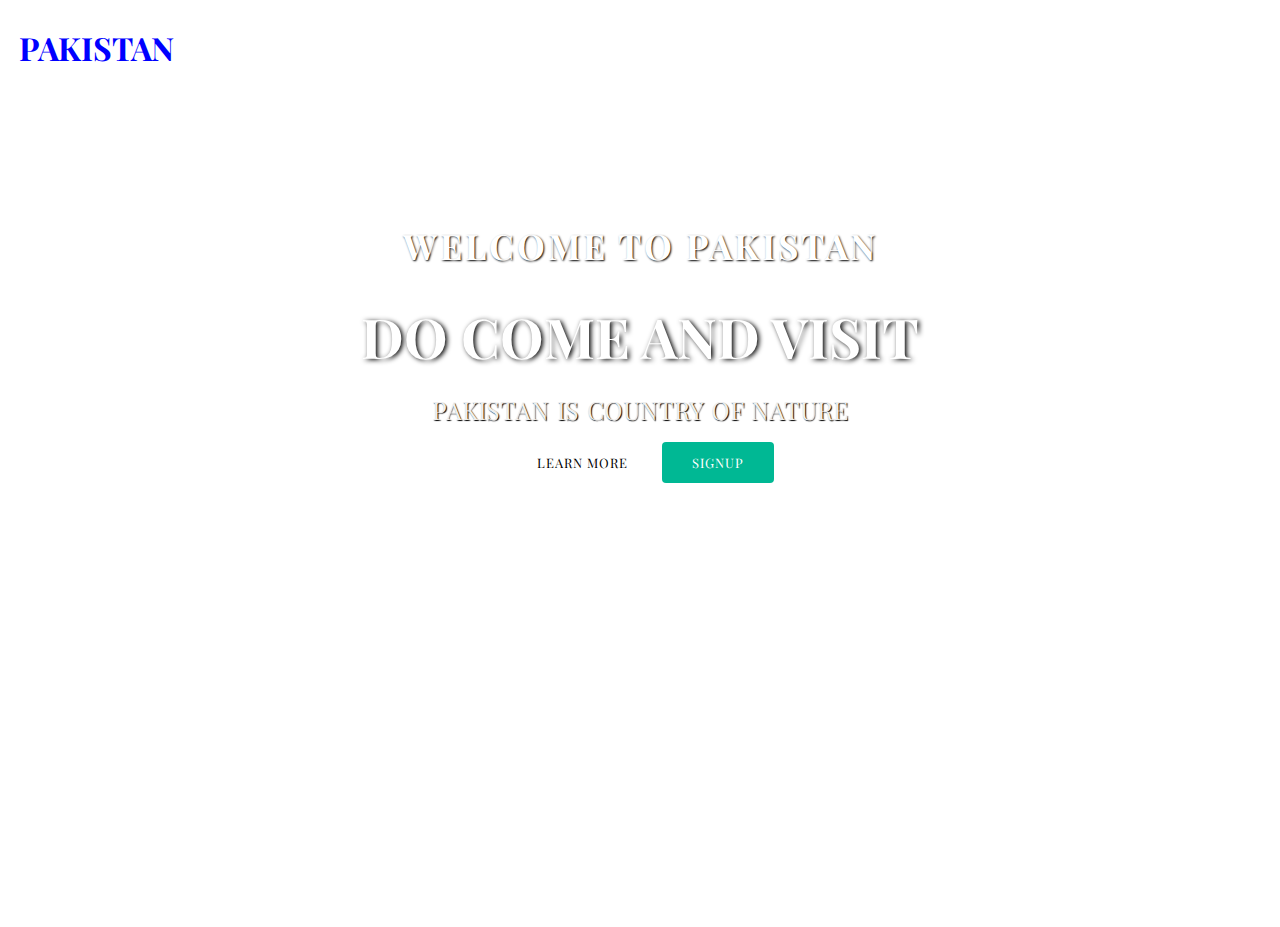
<file: index.html>
<!DOCTYPE html>
<html lang="en">
<head>
    <meta charset="UTF-8">
    <meta name="viewport" content="width=device-width, initial-scale=1.0">
    <title>Pakistan</title>
    <link rel="stylesheet" href="style.css">
    <link href="https://fonts.googleapis.com/css2?family=Playfair+Display:ital@1&display=swap" rel="stylesheet">
    <link rel="stylesheet"
    href="https://cdn.jsdelivr.net/npm/animate.css@3.5.2/animate.min.css">
</head>
<body>
    <header>
<nav>
        <div class="logo"><h1 class="animated infinite heartBeat">Pakistan</h1></div>
        <div class="menu">
            <a href="#">HOME</a>
            <a href="gallery.html">GALLERY</a>

            <a href="https://youtu.be/DQ-Ri-cLedA?si=ALUdBIrdAJzBncvH">ABOUT</a>

            <a href="contact.html">CONTACT</a>

        </div>
        
</nav>
        <div class="three">
            <div class="four">
        <h3>WELCOME TO PAKISTAN</h3>
        <h1>Do Come And Visit <span class="change"><span></h1>

        <P>PAKISTAN IS COUNTRY OF NATURE</P>
        <a href="#" class="one">LEARN MORE</a>
        <a href="#" class="two">SIGNUP</a>
            </div>
        </div>
    </header>
</body>
</html>
</file>
<file: style.css>
*{
    margin: 0;
    padding: 0;
    box-sizing: border-box;
    font-family: 'Playfair Display', serif;

}
header{

    width: 100%;
    height: 100vh;
    background-image: url(http://2.bp.blogspot.com/-t-e5P4i8jVY/UHEVid2IzsI/AAAAAAAAABg/t0oRkF5bSwI/s1600/Mazar-e-Quaid.JPG);
    background-repeat: no-repeat;
    background-size: cover;
}
nav{
    width: 100%;
    height: 18vh;
    background:transparent;
    color: blue;
    display: flex;
    justify-content: space-between;
    text-align: center;
    text-transform: uppercase;
    flex-wrap: nowrap;
}
nav .logo{
    margin-top: 2%;

width: 25%;
text-align: center;
width: 15%;
height: 5%;
transition: width 2s, height 2s, transform 2s;

}
.logo:hover{
    width: 50px;
    height: 80px;
    transform: rotate(180deg);
}
nav .menu{
    margin-top: 2%;

    width: 40%;
    display: flex;
    justify-content: space-around;
}
nav .menu a{
    width: 25%;
    text-decoration: none;
    color: white;
}
nav .menu{
    color: #00b894;
}
.three{
width: 100;
height: 85vh;
display: flex;
justify-content: center;
text-align: center;
color: white;

}
.four{
margin-top: 60px;
}
.four h3{
    font-size:35px ;
    font-weight: 200px;
    letter-spacing: 3px;
    text-shadow: 1px 1px 2px black;

}
.four h1{
    margin: 30px 0 20px 0;
    font-size:55px ;
    font-weight: 700px;
    text-shadow: 2px 1px 5px black;
    text-transform: uppercase;


}
.four p{
    margin-bottom: 25px;
    font-size:25px ;
    color: #eee;
    font-weight: 700px;
    text-shadow: 1px 1px 1px black;
    word-spacing: 2px;

}
.four a{
    padding: 12px 30px;
    border-radius: 4px;
    outline: none;
    text-transform: uppercase;
    font-size: 13px;
    font-weight: 500px;
    text-decoration: none;
    letter-spacing: 1px;
    transition: all .5s ease;
}
.one{
    background: white;
    color: #000;
}
.one:hover{
    background: #00b894;
    color: white; 
}
.two:hover{
    background: white;
    color: #000;
}
.two{
    background: #00b894;
    color: white;
}
.change:after{
    content: '';
    animation: changetext 10s infinite linear;
    color: #00b894;

}
@keyframes changetext {
         0%{content: "Karachi";} 
         20%{content: "Lahore";}    

         35%{content: "Peshawar";}    

         55%{content: "Islamabad";}  
         70%{content: "Multan";}    

         85%{content: "Naran Kagan";}    

         100%{content: "Khyber Pakhtun khawa";}    


}

.wow{
    display: flex;
    justify-content: center;
    text-align: center;
    margin-bottom: 30px;

}
.we{
    display: flex;
    justify-content: center;
    text-align: center;

  
}
.red{
    color: chocolate;
    margin-top:20px;
    box-shadow: 0 2px 4px rgba(177, 163, 120, 0.1); /* Adjust shadow */
    transition: color 0.3s ease;
}
.red:hover{
    background-color: #e6e6e6; 
    transition: background-color 0.3s ease; /
}
.pink:hover{
    background-color: #e6e6e6; 
    transition: background-color 0.3s ease; /
}
.pink{
    color: chocolate;
    margin-top:70px;
    box-shadow: 0 2px 4px rgba(0, 0, 0, 0.1); /* Adjust shadow */
    transition: color 0.3s ease;
}
input[type=text], select, textarea {
    width: 100%;
    padding: 12px;
    border: 1px solid #ccc;
    margin-top: 6px;
    margin-bottom: 16px;
    resize: vertical;
  }
  
  input[type=submit] {
    background-color: #04AA6D;
    color: white;
    padding: 12px 20px;
    border: none;
    cursor: pointer;
  }
  
  input[type=submit]:hover {
    background-color: #45a049;
  }
  
  .container {
    border-radius: 5px;
    background-color: #f2f2f2;
    padding: 10px;
  }
  
  .column {
    float: left;
    width: 50%;
    margin-top: 6px;
    padding: 20px;
  }
  
  .row:after {
    content: "";
    display: table;
    clear: both;
  }
  
  @media screen and (max-width: 600px) {
    .column, input[type=submit] {
      width: 100%;
      margin-top: 0;
    }
    
  }
  @media screen and (max-width: 767px) {
  .wow {
    flex-direction: column;
    justify-content: space-between;

}
.we {
    flex-direction: column;
    justify-content: space-between;

    }
    .d {
        width: 30%;
        margin-top: 200px;
 
    }
   
    .z {
        width: 30%;
        margin-top: 500px;
 
    }
   
}
@media screen and (min-width: 768px) {
    .wow {
        flex-direction: row;
        justify-content: space-between;
    }
    .we {
        flex-direction: row;
        justify-content: space-between;
        max-height: 400px;
    }

    .d {
        width: calc(33.33% - 10px);
        max-height: none;
    }
    .z {
        width: calc(33.33% - 10px);
        max-height: none;
    }
}

@media screen and (max-width: 768px) {
    .menu {
        display: none;
        flex-direction: column;
        position: absolute;
        top: 60px;
        left: 0;
        width: 100%;
    }

    .menu.show{
        display: flex;
    }

    .menu-links a {
        margin: 0;
        text-align: center;
    }

}
</file>
